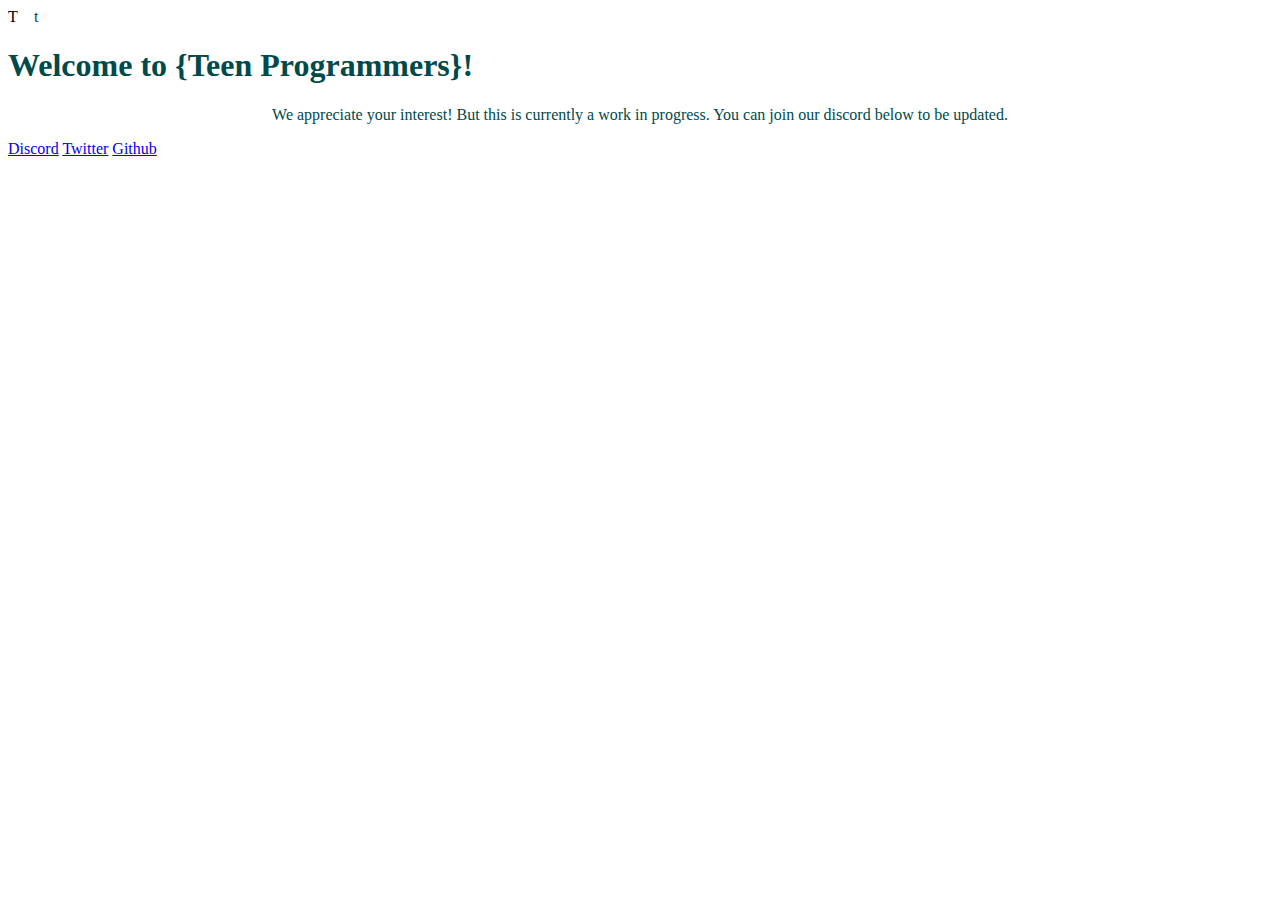
<file: index.html>
<html>
	<head>
		<link rel="stylesheet" href="index.css">
		<title>{Teen Programmers} | Home</title>
		<meta http-equiv='Content-Type' content='text/html; charset=UTF-8'/>
		<meta name='viewport' content='width=device-width, initial-scale=1, maximum-scale=1.0, user-scalable=no'/>
	
		<meta name='theme-color' content='#004A4B'>
		<meta content='https://teenprogrammers.tk/assets/img/{Teen Programmers} Logo.png' property='og:image' />
		<link rel="icon" type="image/png" href="https://teenprogrammers.tk/assets/img/{Teen Programmers} Logo.png" />
		
		<meta property='og:site_name' content='www.teenprogrammers.tk' />
		<meta content='teenprogrammers.tk' property='og:title' />
		<meta content='A place for teenager's to code' property='og:description' />
		<meta content='A place for teenager's to code' name='description' />
	
		<meta name='revisit-after' content='2 days'>
		<meta name='keywords' content='teenprogrammers.tk, Twitter, GitHub'>
	
		<meta property='og:locale' content='en_US' />
		<link rel='canonical' href='https://www.teenprogrammers.tk/' />
		<meta property='og:url' content='https://www.teenprogrammers.tk/' />
	
		<meta name='twitter:card' content='summary' />
		<meta name='twitter:site' content='@teen_programmers' />
	
		<link href='https://modesta.alexflipnote.dev/css/modesta.css' type='text/css' rel='stylesheet'>
		<script src='https://modesta.alexflipnote.dev/js/modesta.js' type='text/javascript' charset='utf-8'></script>
	</head>

	<body>
		<section class='fullscreen'>
			<div class='background' style='background-color:#004A4B;'></div>
			<div class='center-object'>
				<section class='me'>
					<span class="green"></span> T<span class="white">es</span> <span class="green"> t</h1>
					<style>
						.green { color: #004A4B }
						.white { color: #FFF }
					</style>
					  <h1 class='undertitle monospace'>Welcome to {Teen Programmers}!</h1>
					  <center><p class="monospace">We appreciate your interest! But this is currently a work in progress. You can join our discord below to be updated.</p></center>
					<div class='buttons'>
						<a href='https://discord.teenprogrammers.tk/discord.html' class='btn hover-scale-inset discord-dropshadow monospace' target='_blank'>Discord</a>
						<a href='https://twitter.teenprogrammers.tk/twitter.html' class='btn hover-scale-inset twitter-dropshadow monospace' target='_blank'>Twitter</a>
						<a href='https://github.teenprogrammers.tk/github.html' class='btn hover-scale-inset github-dropshadow monospace' target='_blank'>Github</a>
					</div>
				</section>
			</div>
		</section>
	</body>
</html>
</file>
<file: index.css>
h1.green { color: #004A4B }
h2.green { color: #004A4B }
</file>
